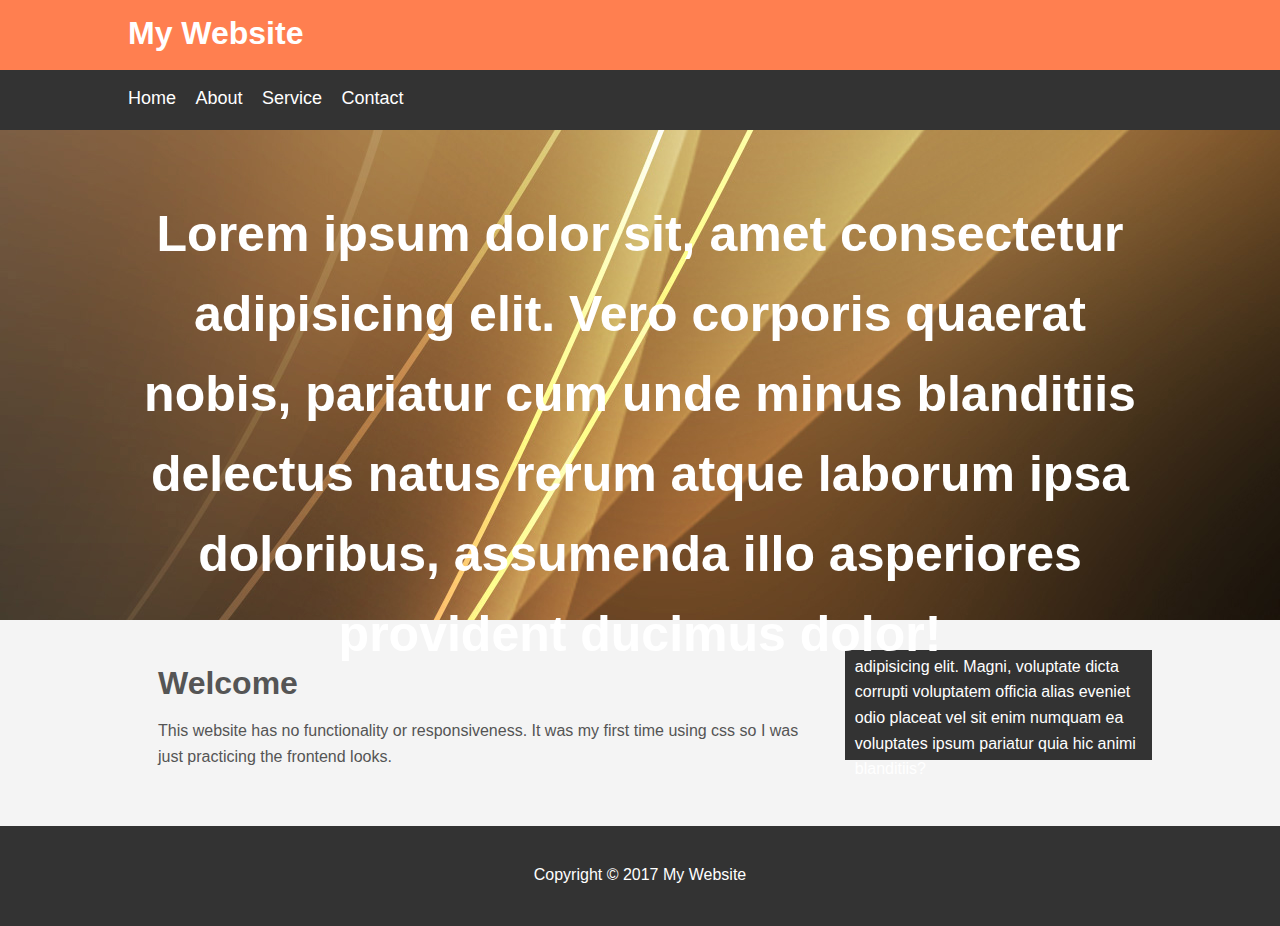
<file: index.html>
<!DOCTYPE html>
<html lang="en">
  <head>
    <meta charset="UTF-8" />
    <meta http-equiv="X-UA-Compatible" content="IE=edge" />
    <meta name="viewport" content="width=device-width, initial-scale=1.0" />
    <title>My Website</title>
    <link rel="stylesheet" href="css/style.css" />
  </head>
  <body>
    <header id="main-header">
      <div class="container">
        <h1>My Website</h1>
      </div>
    </header>

    <nav id="navbar">
      <div class="container">
        <ul>
          <li><a href="">Home</a></li>
          <li><a href="">About</a></li>
          <li><a href="">Service</a></li>
          <li><a href="">Contact</a></li>
        </ul>
      </div>
    </nav>

    <section id="showcase">
      <div class="container">
        <h1>
          Lorem ipsum dolor sit, amet consectetur adipisicing elit. Vero
          corporis quaerat nobis, pariatur cum unde minus blanditiis delectus
          natus rerum atque laborum ipsa doloribus, assumenda illo asperiores
          provident ducimus dolor!
        </h1>
      </div>
    </section>

    <div class="container">
      <section id="main">
        <h1>Welcome</h1>
        <p>
          This website has no functionality or responsiveness. It was my first time using css so I was just practicing the frontend looks.
        </p>
      </section>
      <aside id="sidebar">
        <p>
          Lorem ipsum dolor, sit amet consectetur adipisicing elit. Magni,
          voluptate dicta corrupti voluptatem officia alias eveniet odio placeat
          vel sit enim numquam ea voluptates ipsum pariatur quia hic animi
          blanditiis?
        </p>
      </aside>
    </div>

    <footer id="main-footer">
      <p>Copyright &copy; 2017 My Website</p>
    </footer>
  </body>
</html>
</file>
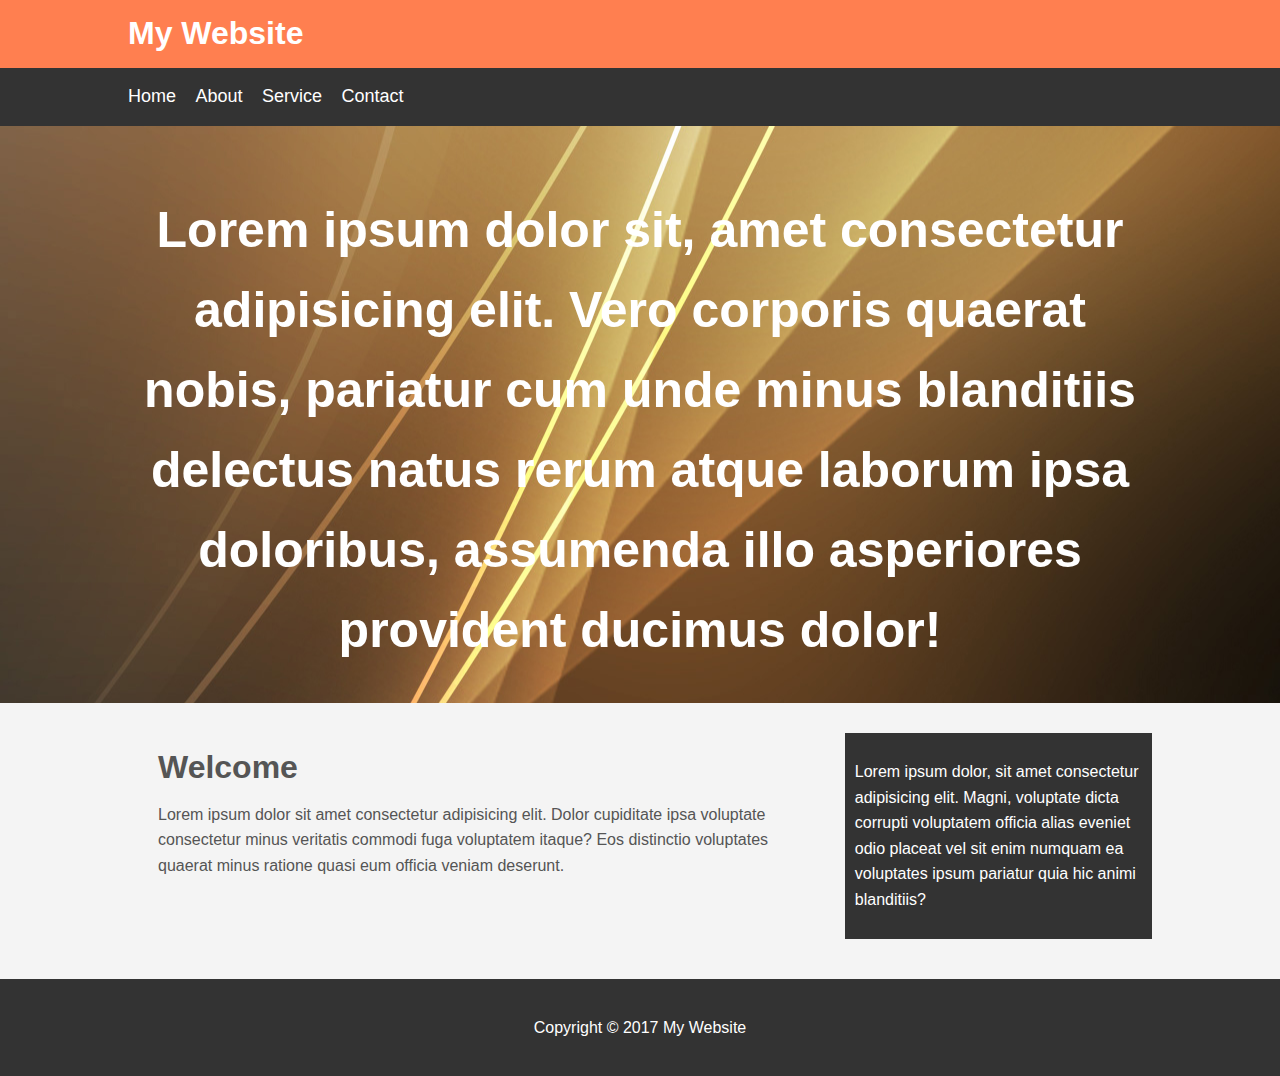
<file: mywebsite/index.html>
<!DOCTYPE html>
<html lang="en">
  <head>
    <meta charset="UTF-8" />
    <meta http-equiv="X-UA-Compatible" content="IE=edge" />
    <meta name="viewport" content="width=device-width, initial-scale=1.0" />
    <title>My Website</title>
    <link rel="stylesheet" href="css/style.css" />
  </head>
  <body>
    <header id="main-header">
      <div class="container">
        <h1>My Website</h1>
      </div>
    </header>

    <nav id="navbar">
      <div class="container">
        <ul>
          <li><a href="">Home</a></li>
          <li><a href="">About</a></li>
          <li><a href="">Service</a></li>
          <li><a href="">Contact</a></li>
        </ul>
      </div>
    </nav>

    <section id="showcase">
      <div class="container">
        <h1>
          Lorem ipsum dolor sit, amet consectetur adipisicing elit. Vero
          corporis quaerat nobis, pariatur cum unde minus blanditiis delectus
          natus rerum atque laborum ipsa doloribus, assumenda illo asperiores
          provident ducimus dolor!
        </h1>
      </div>
    </section>

    <div class="container">
      <section id="main">
        <h1>Welcome</h1>
        <p>
          Lorem ipsum dolor sit amet consectetur adipisicing elit. Dolor
          cupiditate ipsa voluptate consectetur minus veritatis commodi fuga
          voluptatem itaque? Eos distinctio voluptates quaerat minus ratione
          quasi eum officia veniam deserunt.
        </p>
      </section>
      <aside id="sidebar">
        <p>
          Lorem ipsum dolor, sit amet consectetur adipisicing elit. Magni,
          voluptate dicta corrupti voluptatem officia alias eveniet odio placeat
          vel sit enim numquam ea voluptates ipsum pariatur quia hic animi
          blanditiis?
        </p>
      </aside>
    </div>

    <footer id="main-footer">
      <p>Copyright &copy; 2017 My Website</p>
    </footer>
  </body>
</html>
</file>
<file: css/style.css>
body{
    background-color:#f4f4f4;
    color:#555;
    font-family:Arial, Helvetica, sans-serif;
    font-size:16px;
    line-height:1.6em;
    margin:0;
}

.container{
    width:80%;
    margin:auto;
    overflow:hidden;
}

#main-header{
    background-color:coral;
    color:#fff;
    height: 70px;
}

#navbar{
    background-color:#333;
    color:#fff;
    height: 60px;
}

#navbar ul{
    padding:0;
    list-style:none;
}

#navbar li{
    display:inline;
}

#navbar a{
    color:white;
    text-decoration:none;
    font-size:18px;
    padding-right:15px;
}

#showcase{
    background-image:url('../images/showcase.jpg');
    background-position:center right;
    margin-bottom:30px;
    text-align:center;
    height: calc(100vh - 410px);
}

#showcase h1{
    color:#fff;
    font-size:50px;
    line-height:1.6em;
    padding-top:30px;
}

#main{
    float:left;
    width:70%;
    padding:0 30px;
    box-sizing:border-box;
}

#sidebar{
    float:right;
    width:30%;
    background:#333;
    color:#fff;
    padding:10px;
    box-sizing:border-box;
    height: 110px;
    display: flex;
    justify-content: center;
    align-items: center;
}

#main-footer{
    background:#333;
    color:#fff;
    text-align:center;
    padding:20px;
    margin-top:40px;
    height: 60px;
}

@media(max-width:600px){
    #main{
        width:100%;
        float:none;
    }

    #sidebar{
        width:100%;
        float:none;
    }
}
</file>
<file: mywebsite/css/style.css>
body{
    background-color:#f4f4f4;
    color:#555;
    font-family:Arial, Helvetica, sans-serif;
    font-size:16px;
    line-height:1.6em;
    margin:0;
}

.container{
    width:80%;
    margin:auto;
    overflow:hidden;
}

#main-header{
    background-color:coral;
    color:#fff;
}

#navbar{
    background-color:#333;
    color:#fff;
}

#navbar ul{
    padding:0;
    list-style:none;
}

#navbar li{
    display:inline;
}

#navbar a{
    color:white;
    text-decoration:none;
    font-size:18px;
    padding-right:15px;
}

#showcase{
    background-image:url('../images/showcase.jpg');
    background-position:center right;
    min-height:300px;
    margin-bottom:30px;
    text-align:center;
}

#showcase h1{
    color:#fff;
    font-size:50px;
    line-height:1.6em;
    padding-top:30px;
}

#main{
    float:left;
    width:70%;
    padding:0 30px;
    box-sizing:border-box;
}

#sidebar{
    float:right;
    width:30%;
    background:#333;
    color:#fff;
    padding:10px;
    box-sizing:border-box;
}

#main-footer{
    background:#333;
    color:#fff;
    text-align:center;
    padding:20px;
    margin-top:40px;
}

@media(max-width:600px){
    #main{
        width:100%;
        float:none;
    }

    #sidebar{
        width:100%;
        float:none;
    }
}
</file>
